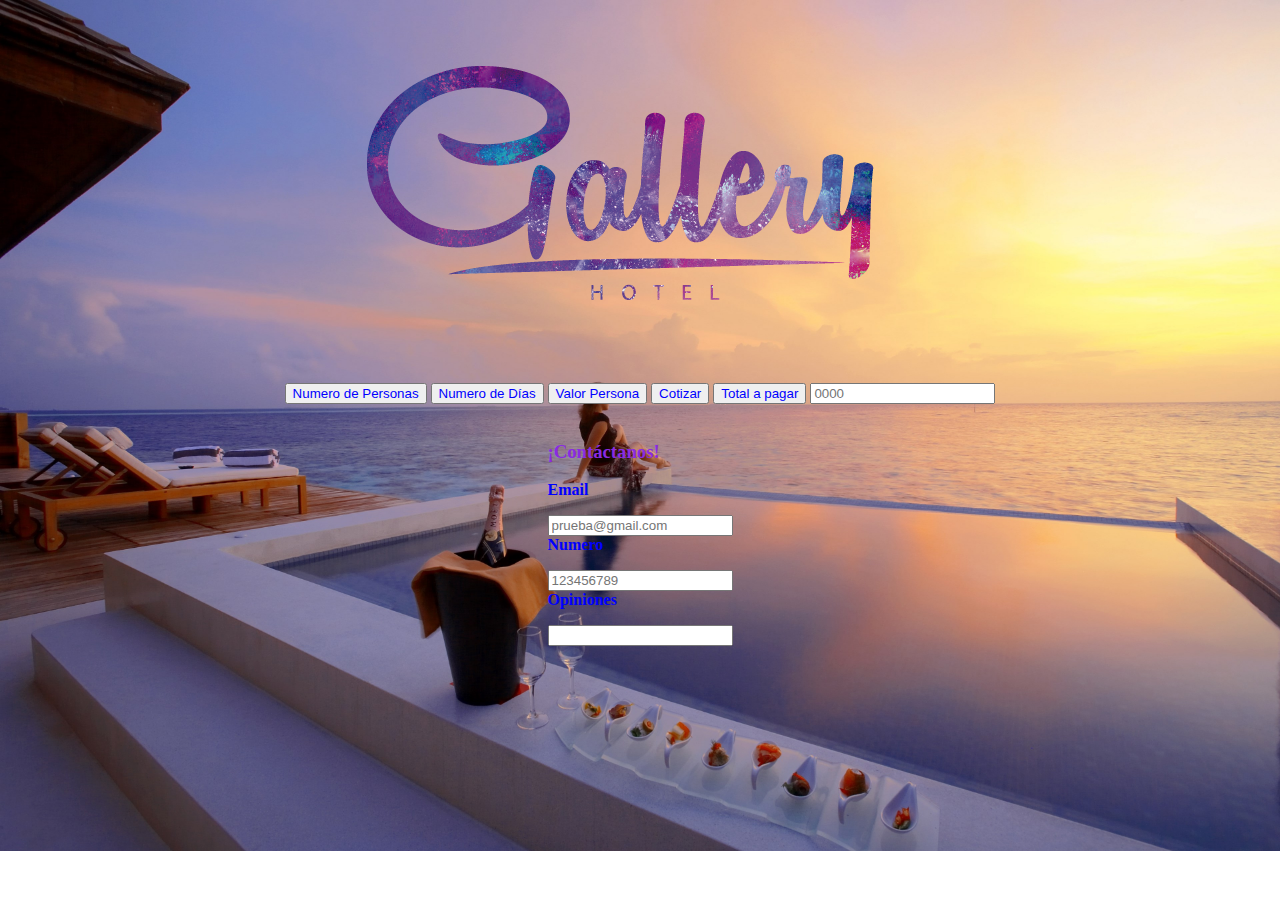
<file: PracticaHTML/index.html>
<!doctype html>
<html lang="en">
  <head>
    <!-- Required meta tags -->
    <meta charset="utf-8">
    <meta name="viewport" content="width=device-width, initial-scale=1">
    <link rel="stylesheet" href="css/style.css">
    <!-- Bootstrap CSS -->
    <link href="https://cdn.jsdelivr.net/npm/bootstrap@5.0.2/dist/css/bootstrap.min.css" rel="stylesheet" integrity="sha384-EVSTQN3/azprG1Anm3QDgpJLIm9Nao0Yz1ztcQTwFspd3yD65VohhpuuCOmLASjC" crossorigin="anonymous">

    <title>Hello, world!</title>
  </head>
  <body background="img/fondo2.jpg">
    <div class="titulo1"><img src="img/gallery.png" alt=""></div>
    <div class="contenedor">
      <form action="">
        <label for=""><input id="lb1"  type="button" value="Numero de Personas"></label>
        <label for=""><input id="lb2"  type="button" value="Numero de Días"></label>
        <label for=""><input id="lb3"  type="button" value="Valor Persona"></label>
        <label for=""><input id="lb4"  type="button" value="Cotizar"></label>
        <label for=""><input id="lb5"  type="button" value="Total a pagar"></label>
        <label for=""><input id="lb6"  type="number" placeholder="0000"></label>
      </form>
    </div>
    <br>
    <div class="contacto">
      <form action="">
        <h3><p id="contact"><strong>¡Contáctanos!</strong></p></h3>
        <label for=""><strong id="lb7">Email</p><input  type="email" placeholder="prueba@gmail.com"></label>
        <label for=""><strong id="lb8">Numero</p><input   type="number" placeholder="123456789"></label>
        <label for=""><strong  id="lb9">Opiniones</p><input type="text"></label>
      </form>
    </div>
  </body>
</html>
</file>
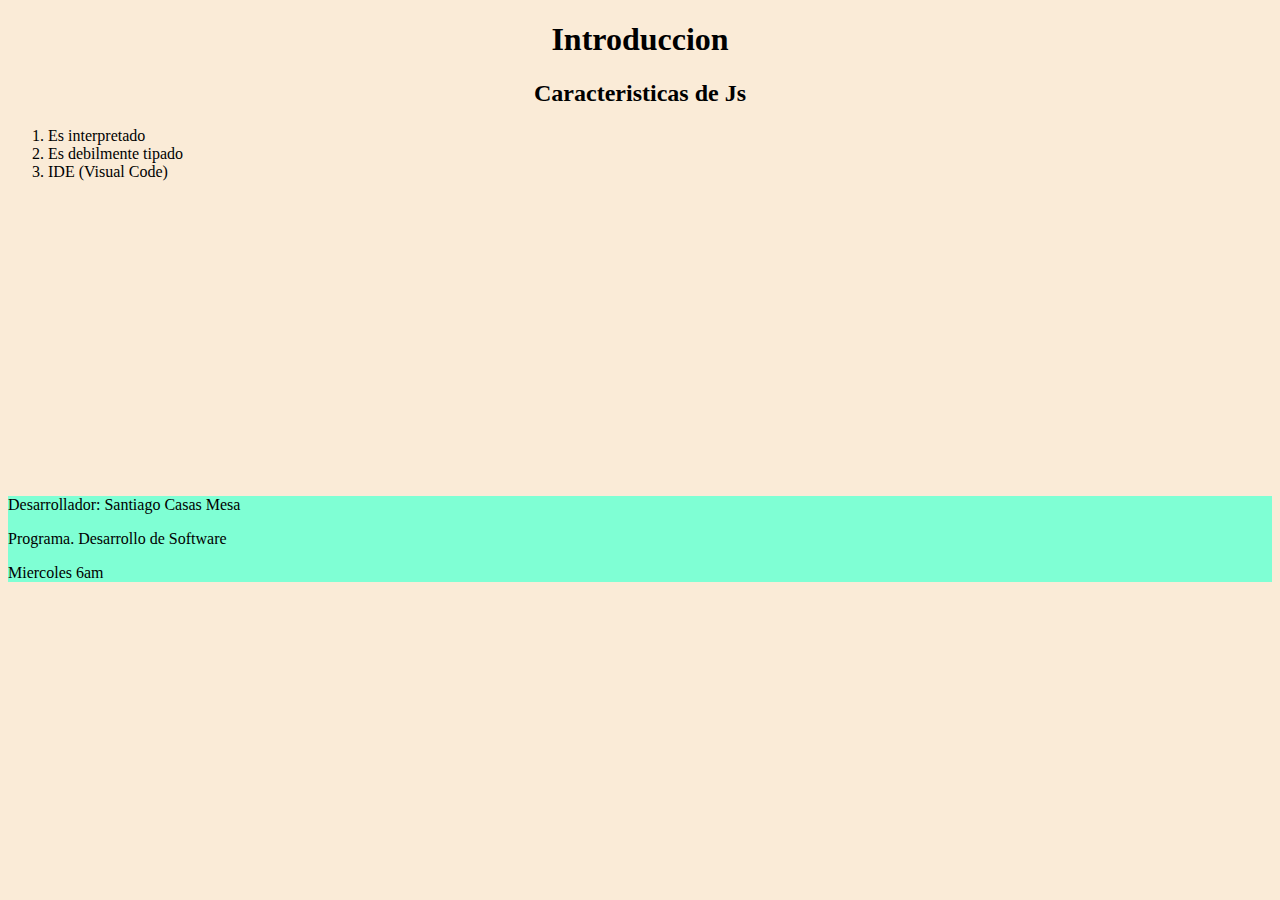
<file: Proyecto-JS-SCM/index.html>
<!DOCTYPE html>
<html lang="en">
<head>
    <meta charset="UTF-8">
    <meta http-equiv="X-UA-Compatible" content="IE=edge">
    <meta name="viewport" content="width=device-width, initial-scale=1.0">
    <link rel="stylesheet" href="css/estilos.css">
    <title>Document</title>
</head>
<body>
    <nav>
        <h1>Introduccion</h1>
    </nav>
    <main>
        <section>
            <h2>Caracteristicas de Js</h2>
            <ol>
                <li>Es interpretado</li>
                <li>Es debilmente tipado</li>
                <li>IDE (Visual Code)</li>
            </ol>
        </section>
    </main>
    <footer>
        <p>Desarrollador: Santiago Casas Mesa</p>
        <p>Programa. Desarrollo de Software</p>
        <p>Miercoles 6am</p>
    </footer>
    
<script src="js/ejercicio1.js"></script>
</body>
</html>
</file>
<file: PracticaHTML/css/style.css>
body{
    background-size: cover;
    background-repeat: no-repeat;
}
.titulo1{
    display: flex;
    justify-content: center;
    align-items: center;
}
.contenedor{
    margin: auto;
    display: flex;
    justify-content: center;
    align-items: center;
    flex-direction: column;
}

#lb1{
    color: blue;
}
#lb2{
    color: blue;
}
#lb3{
    color: blue;
}
#lb4{
    color: blue;
}
#lb5{
    color: blue;
}
#lb6{
    color: blue;
}

.contacto{
    width: 10%;
    margin: auto;
    display: flex;
    justify-content: center;
    align-items: center;
    flex-direction: column;
}

#contact{
    color: blueviolet;
}

#lb7{
    color: blue;
}

#lb8{
    color: blue;
}

#lb9{
    color: blue;
}
</file>
<file: Proyecto-JS-SCM/css/estilos.css>
body{
 background-color: antiquewhite;   
}
h1, h2{
    text-align: center;
}
footer{
    background-color: aquamarine;
}
section{
    height: 400px;
}
</file>
